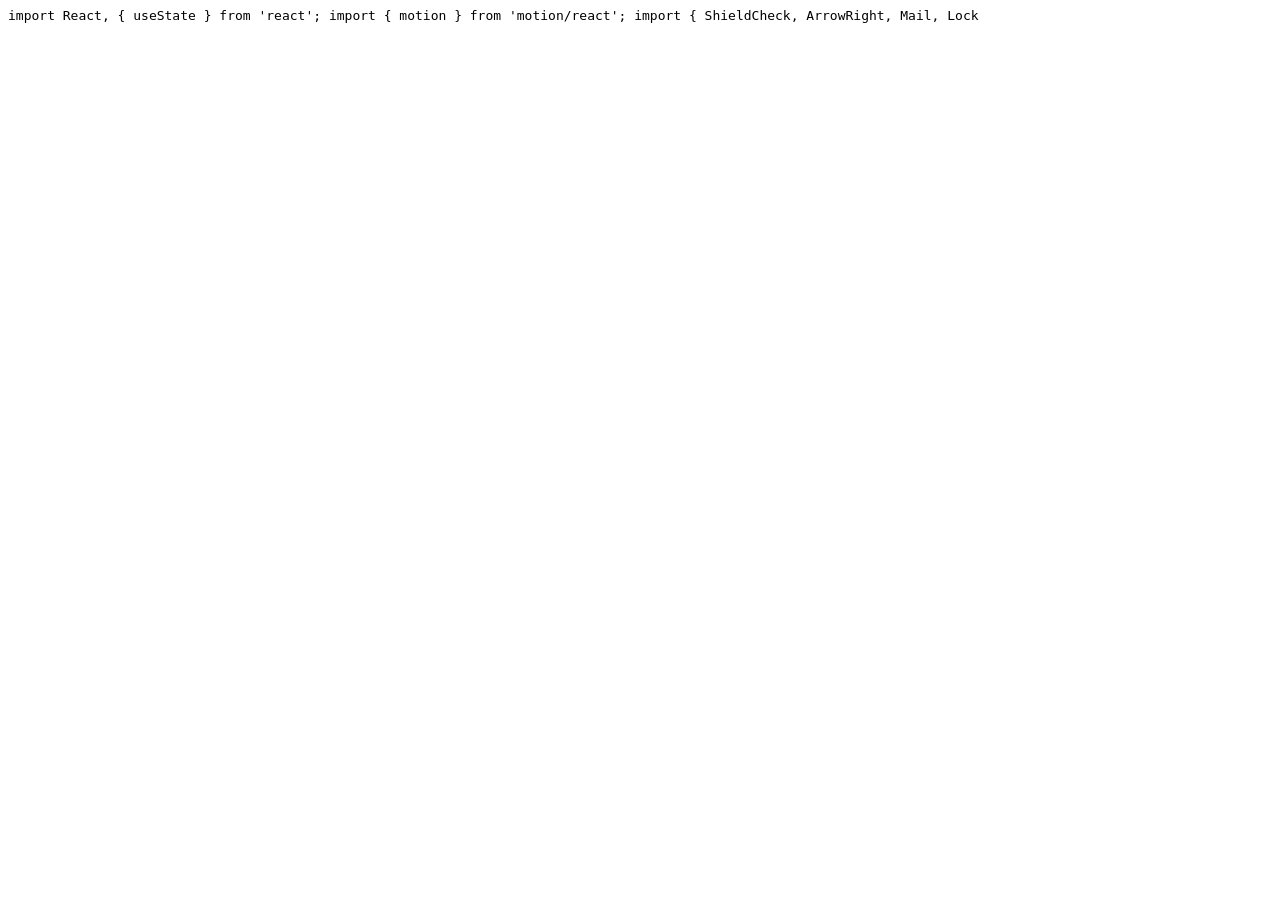
<file: DOC/login-copy.html>
<!DOCTYPE html>
<html>
<head><title>Copy Login.tsx</title></head>
<body style="font-family:monospace;white-space pre-wrap;">
<span>import React, { useState } from 'react';</span>
<span>import { motion } from 'motion/react';</span>
<span>import { ShieldCheck, ArrowRight, Mail, Lock
</file>
